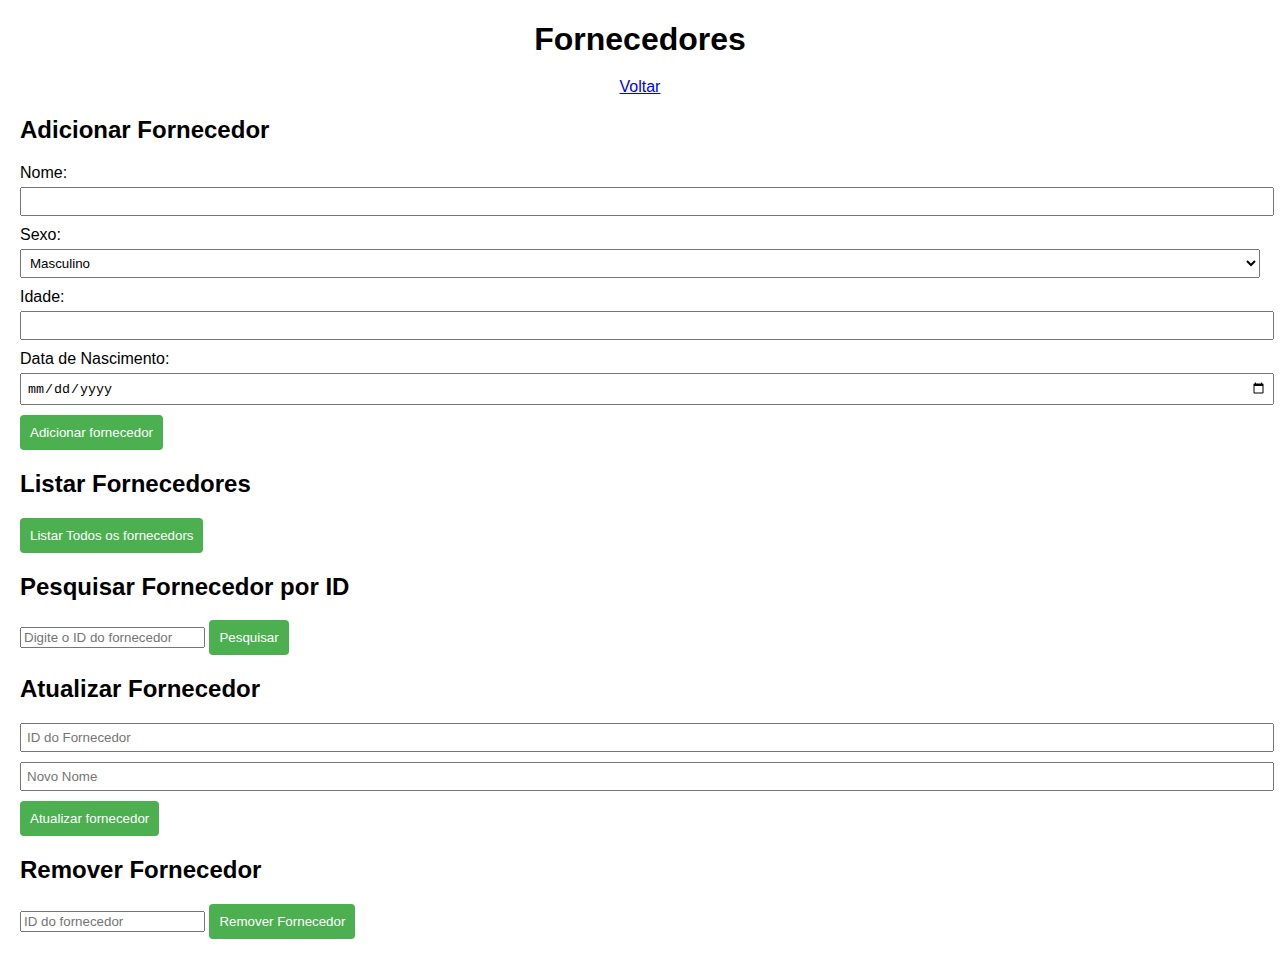
<file: front/fornecedor/fornecedor.html>
<!DOCTYPE html>
<html lang="pt-br">
<head>
    <meta charset="UTF-8">
    <meta name="viewport" content="width=device-width, initial-scale=1.0">
    <title>Gerenciamento de fornecedors</title>
    <link rel="stylesheet" href="./styles fornecedor.css">
</head>
<body>
    <header>
        <h1>Fornecedores</h1>
        <nav>
            <a href="/front/index.html">Voltar</a>
        </nav>
    </header>
    
    <main>
        <section>
            <h2>Adicionar Fornecedor</h2>
            <form id="fornecedor-form">
                <label for="fornecedor-nome">Nome:</label>
                <input type="text" id="fornecedor-nome" required><br>
                <label for="fornecedor-sexo">Sexo:</label>
                <select id="fornecedor-sexo">
                    <option value="m">Masculino</option>
                    <option value="f">Feminino</option>
                    <option value="o">Outro</option>
                </select><br>
                <label for="fornecedor">Idade:</label>
                <input type="number" id="fornecedor" required><br>
                <label for="fornecedor-nascimento">Data de Nascimento:</label>
                <input type="date" id="fornecedor-nascimento" required><br>
                <button type="button" onclick="adicionarfornecedor()">Adicionar fornecedor</button>
            </form>
        </section>
        
        <section>
            <h2>Listar Fornecedores</h2>
            <button onclick="listarfornecedores()">Listar Todos os fornecedors</button>
            <div id="lista-fornecedores"></div>
        </section>
        
        <section>
            <h2>Pesquisar Fornecedor por ID</h2>
            <input type="text" id="Fornecedor-id-pesquisar" placeholder="Digite o ID do fornecedor">
            <button onclick="pesquisarFornecedor()">Pesquisar</button>
            <div id="Fornecedor-detalhes"></div>
        </section>
        
        <section>
            <h2>Atualizar Fornecedor</h2>
            <form id="Fornecedor-update-form">
                <input type="text" id="Fornecedor-id-atualizar" placeholder="ID do Fornecedor" required><br>
                <input type="text" id="Fornecedor-nome-atualizar" placeholder="Novo Nome"><br>
                <button type="button" onclick="atualizarFornecedor()">Atualizar fornecedor</button>
            </form>
        </section>
        
        <section>
            <h2>Remover Fornecedor</h2>
            <input type="text" id="fornecedor-id-remover" placeholder="ID do fornecedor">
            <button onclick="removerfornecedor()">Remover Fornecedor</button>
        </section>
    </main>
    
    <script src="fornecedor.js"></script>
</body>
</html>
</file>
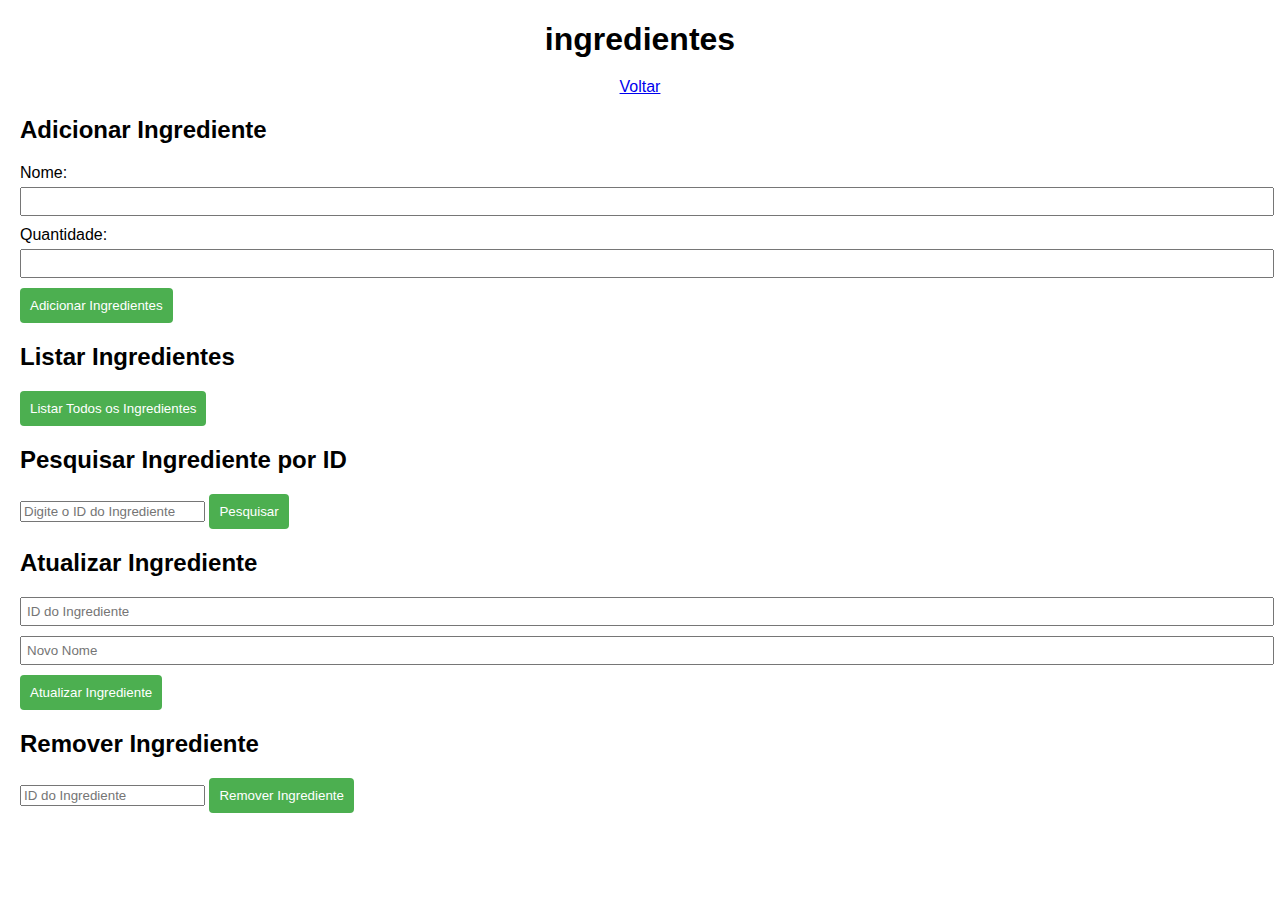
<file: front/ingrediente/ingrediente.html>
<!DOCTYPE html>
<html lang="pt-br">
<head>
    <meta charset="UTF-8">
    <meta name="viewport" content="width=device-width, initial-scale=1.0">
    <title>Gerenciamento de Ingredientes</title>
    <link rel="stylesheet" href="./styles ingrediente.css">
</head>
<body>
    <header>
        <h1>ingredientes</h1>
        <nav>
            <a href="/front/index.html">Voltar</a>
        </nav>
    </header>
    
    <main>
        <section>
            <h2>Adicionar Ingrediente</h2>
            <form id="Ingrediente-form">
                <label for="Ingrediente-nome">Nome:</label>
                <input type="text" id="Ingrediente-nome" required><br>
                <label for="Ingrediente-Quantidade">Quantidade:</label>
                <input type="number" id="Ingrediente-Quantidade" required><br>
                <button type="button" onclick="adicionarIngrediente()">Adicionar Ingredientes</button>
            </form>
        </section>
        
        <section>
            <h2>Listar Ingredientes</h2>
            <button onclick="listarIngredientes()">Listar Todos os Ingredientes</button>
            <div id="lista-Ingredientes"></div>
        </section>
        
        <section>
            <h2>Pesquisar Ingrediente por ID</h2>
            <input type="text" id="Ingrediente-id-pesquisar" placeholder="Digite o ID do Ingrediente">
            <button onclick="pesquisarIngrediente()">Pesquisar</button>
            <div id="Ingrediente-detalhes"></div>
        </section>
        
        <section>
            <h2>Atualizar Ingrediente</h2>
            <form id="Ingrediente-update-form">
                <input type="text" id="Ingrediente-id-atualizar" placeholder="ID do Ingrediente" required><br>
                <input type="text" id="Ingrediente-nome-atualizar" placeholder="Novo Nome"><br>
                <button type="button" onclick="atualizarIngrediente()">Atualizar Ingrediente</button>
            </form>
        </section>
        
        <section>
            <h2>Remover Ingrediente</h2>
            <input type="text" id="Ingrediente-id-remover" placeholder="ID do Ingrediente">
            <button onclick="removerIngrediente()">Remover Ingrediente</button>
        </section>
    </main>
    
    <script src="ingrediente.js"></script>
</body>
</html>
</file>
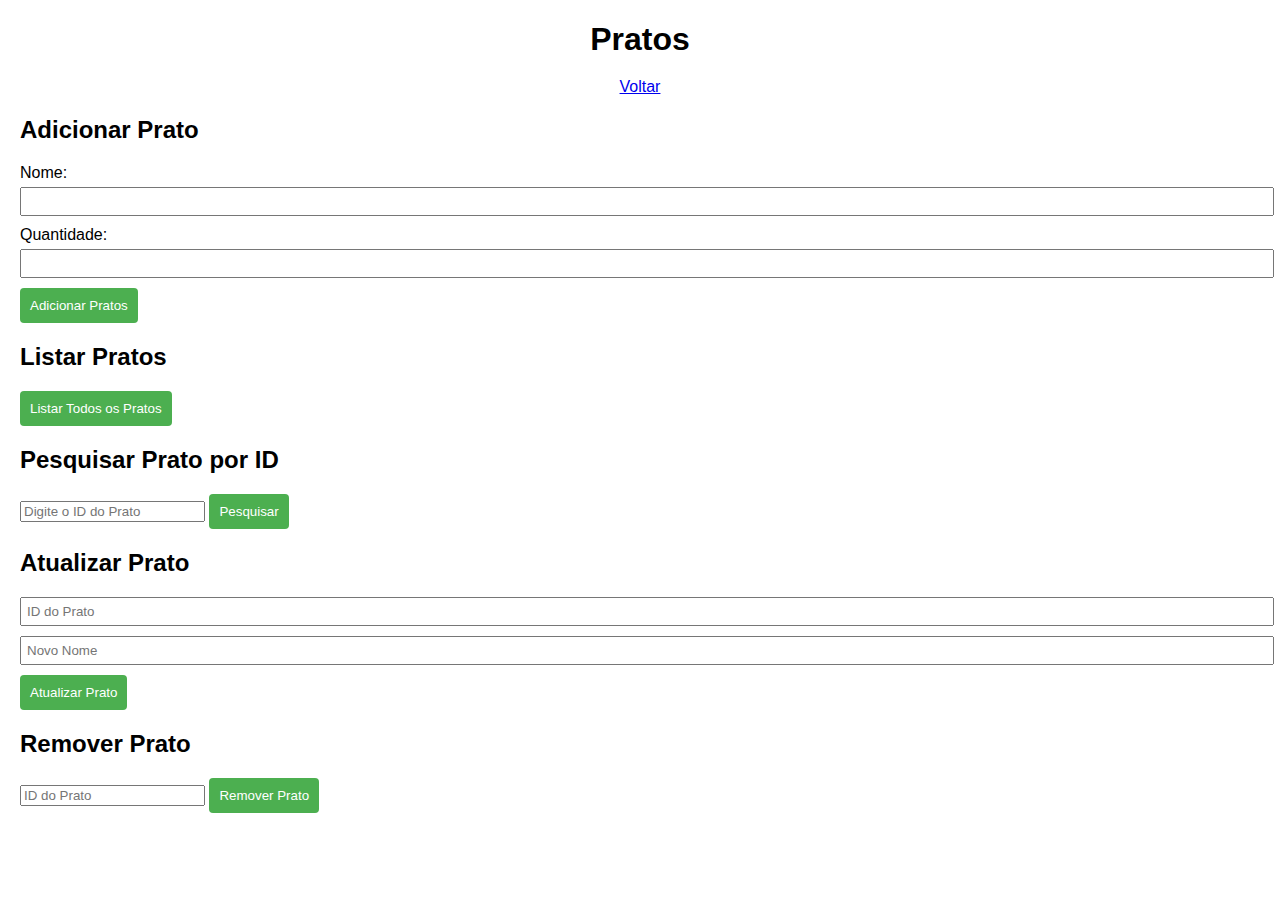
<file: front/prato/prato.html>
<!DOCTYPE html>
<html lang="pt-br">
<head>
    <meta charset="UTF-8">
    <meta name="viewport" content="width=device-width, initial-scale=1.0">
    <title>Gerenciamento de Pratos</title>
    <link rel="stylesheet" href="./styles prato.css">
</head>
<body>
    <header>
        <h1>Pratos</h1>
        <nav>
            <a href="/front/index.html">Voltar</a>
        </nav>
    </header>
    
    <main>
        <section>
            <h2>Adicionar Prato</h2>
            <form id="prato-form">
                <label for="prato-nome">Nome:</label>
                <input type="text" id="prato-nome" required><br>
                <label for="prato-Quantidade">Quantidade:</label>
                <input type="number" id="prato-Quantidade" required><br>
                <button type="button" onclick="adicionarprato()">Adicionar Pratos</button>
            </form>
        </section>
        
        <section>
            <h2>Listar Pratos</h2>
            <button onclick="listarpratos()">Listar Todos os Pratos</button>
            <div id="lista-pratos"></div>
        </section>
        
        <section>
            <h2>Pesquisar Prato por ID</h2>
            <input type="text" id="prato-id-pesquisar" placeholder="Digite o ID do Prato">
            <button onclick="pesquisarprato()">Pesquisar</button>
            <div id="prato-detalhes"></div>
        </section>
        
        <section>
            <h2>Atualizar Prato</h2>
            <form id="prato-update-form">
                <input type="text" id="prato-id-atualizar" placeholder="ID do Prato" required><br>
                <input type="text" id="prato-nome-atualizar" placeholder="Novo Nome"><br>
                <button type="button" onclick="atualizarprato()">Atualizar Prato</button>
            </form>
        </section>
        
        <section>
            <h2>Remover Prato</h2>
            <input type="text" id="prato-id-remover" placeholder="ID do Prato">
            <button onclick="removerprato()">Remover Prato</button>
        </section>
    </main>
    
    <script src="prato.js"></script>
</body>
</html>
</file>
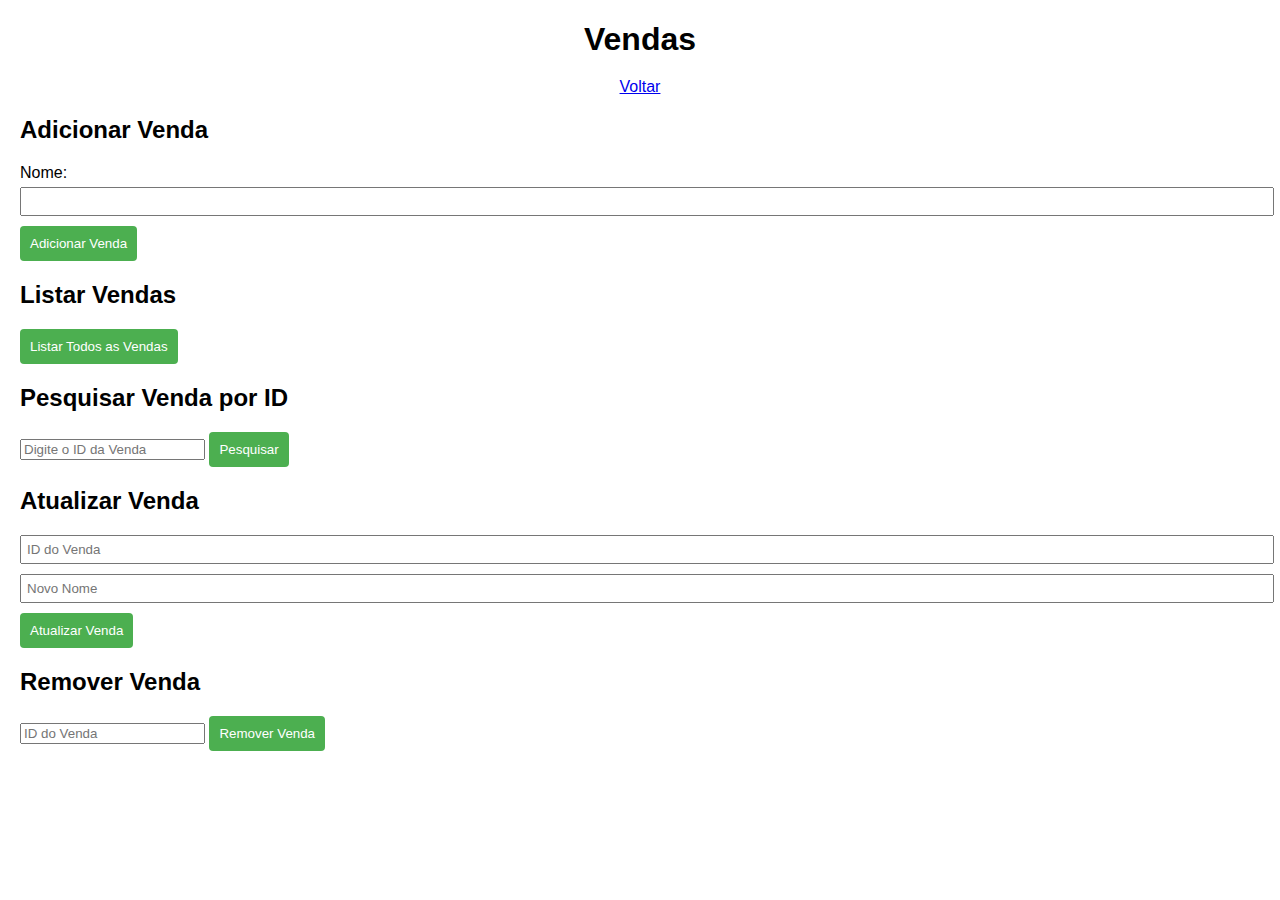
<file: front/venda/venda.html>
<!DOCTYPE html>
<html lang="pt-br">
<head>
    <meta charset="UTF-8">
    <meta name="viewport" content="width=device-width, initial-scale=1.0">
    <title>Gerenciamento de Vendas</title>
    <link rel="stylesheet" href="./styles venda.css">
</head>
<body>
    <header>
        <h1>Vendas</h1>
        <nav>
            <a href="/front/index.html">Voltar</a>
        </nav>
    </header>
    
    <main>
        <section>
            <h2>Adicionar Venda</h2>
            <form id="Venda-form">
                <label for="Venda-nome">Nome:</label>
                <input type="text" id="Venda-nome" required><br>
                <button type="button" onclick="adicionarVenda()">Adicionar Venda</button>
            </form>
        </section>
        
        <section>
            <h2>Listar Vendas</h2>
            <button onclick="listarVendas()">Listar Todos as Vendas</button>
            <div id="lista-Vendas"></div>
        </section>
        
        <section>
            <h2>Pesquisar Venda por ID</h2>
            <input type="text" id="Venda-id-pesquisar" placeholder="Digite o ID da Venda">
            <button onclick="pesquisarVenda()">Pesquisar</button>
            <div id="Venda-detalhes"></div>
        </section>
        
        <section>
            <h2>Atualizar Venda</h2>
            <form id="Venda-update-form">
                <input type="text" id="Venda-id-atualizar" placeholder="ID do Venda" required><br>
                <input type="text" id="Venda-nome-atualizar" placeholder="Novo Nome"><br>
                <button type="button" onclick="atualizarVenda()">Atualizar Venda</button>
            </form>
        </section>
        
        <section>
            <h2>Remover Venda</h2>
            <input type="text" id="Venda-id-remover" placeholder="ID do Venda">
            <button onclick="removerVenda()">Remover Venda</button>
        </section>
    </main>
    
    <script src="venda.js"></script>
</body>
</html>
</file>
<file: front/fornecedor/styles fornecedor.css>
body {
    font-family: Arial, sans-serif;
    margin: 20px;
}

h1 {
    text-align: center;
    margin-bottom: 20px;
}

nav {
    display: flex;
    justify-content: center;
    gap: 10px;
    margin-bottom: 20px;
}

button {
    background-color: #4CAF50;
    color: white;
    padding: 10px;
    border: none;
    border-radius: 4px;
    cursor: pointer;
}

section {
    margin-top: 20px;
}

form label {
    display: block;
    margin-bottom: 5px;
}

form input, form select {
    width: 100%;
    padding: 5px;
    margin-bottom: 10px;
}

form input[type="submit"] {
    background-color: #4CAF50;
    color: white;
    border: none;
    border-radius: 4px;
    cursor: pointer;
}

#data-container {
    margin-top: 20px;
    border: 1px solid #ccc;
    padding: 10px;
}
</file>
<file: front/ingrediente/styles ingrediente.css>
body {
    font-family: Arial, sans-serif;
    margin: 20px;
}

h1 {
    text-align: center;
    margin-bottom: 20px;
}

nav {
    display: flex;
    justify-content: center;
    gap: 10px;
    margin-bottom: 20px;
}

button {
    background-color: #4CAF50;
    color: white;
    padding: 10px;
    border: none;
    border-radius: 4px;
    cursor: pointer;
}

section {
    margin-top: 20px;
}

form label {
    display: block;
    margin-bottom: 5px;
}

form input, form select {
    width: 100%;
    padding: 5px;
    margin-bottom: 10px;
}

form input[type="submit"] {
    background-color: #4CAF50;
    color: white;
    border: none;
    border-radius: 4px;
    cursor: pointer;
}

#data-container {
    margin-top: 20px;
    border: 1px solid #ccc;
    padding: 10px;
}
</file>
<file: front/prato/styles prato.css>
body {
    font-family: Arial, sans-serif;
    margin: 20px;
}

h1 {
    text-align: center;
    margin-bottom: 20px;
}

nav {
    display: flex;
    justify-content: center;
    gap: 10px;
    margin-bottom: 20px;
}

button {
    background-color: #4CAF50;
    color: white;
    padding: 10px;
    border: none;
    border-radius: 4px;
    cursor: pointer;
}

section {
    margin-top: 20px;
}

form label {
    display: block;
    margin-bottom: 5px;
}

form input, form select {
    width: 100%;
    padding: 5px;
    margin-bottom: 10px;
}

form input[type="submit"] {
    background-color: #4CAF50;
    color: white;
    border: none;
    border-radius: 4px;
    cursor: pointer;
}

#data-container {
    margin-top: 20px;
    border: 1px solid #ccc;
    padding: 10px;
}
</file>
<file: front/venda/styles venda.css>
body {
    font-family: Arial, sans-serif;
    margin: 20px;
}

h1 {
    text-align: center;
    margin-bottom: 20px;
}

nav {
    display: flex;
    justify-content: center;
    gap: 10px;
    margin-bottom: 20px;
}

button {
    background-color: #4CAF50;
    color: white;
    padding: 10px;
    border: none;
    border-radius: 4px;
    cursor: pointer;
}

section {
    margin-top: 20px;
}

form label {
    display: block;
    margin-bottom: 5px;
}

form input, form select {
    width: 100%;
    padding: 5px;
    margin-bottom: 10px;
}

form input[type="submit"] {
    background-color: #4CAF50;
    color: white;
    border: none;
    border-radius: 4px;
    cursor: pointer;
}

#data-container {
    margin-top: 20px;
    border: 1px solid #ccc;
    padding: 10px;
}
</file>
